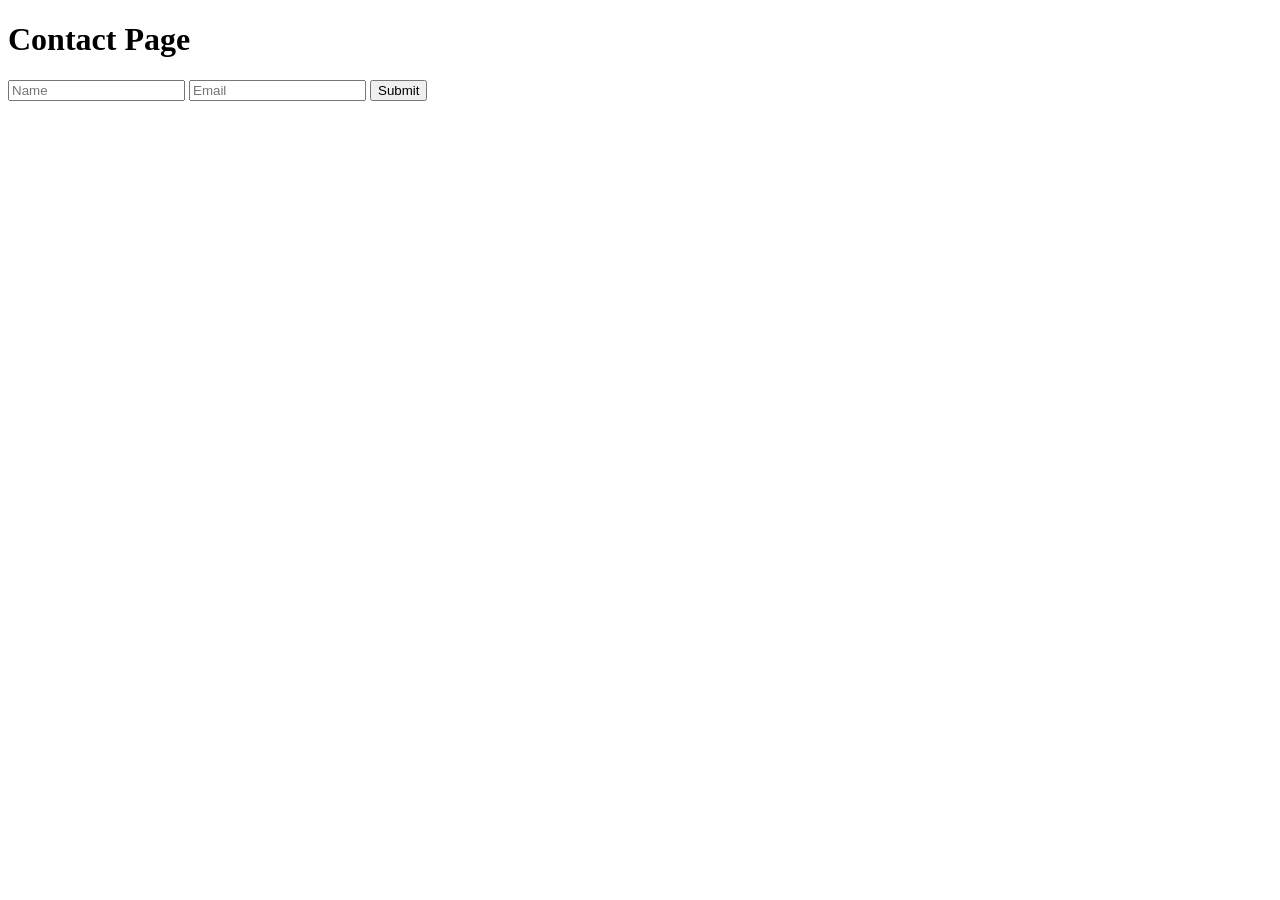
<file: contact.html>
<!DOCTYPE html>
<html>
<head>
  <title>Contact</title>
  <link rel="stylesheet" href="css/style.css">
</head>
<body>
  <h1>Contact Page</h1>
  <form>
    <input type="text" placeholder="Name" required>
    <input type="email" placeholder="Email" required>
    <button type="submit">Submit</button>
  </form>
</body>
</html>
</file>
<file: css/style.css>
.nav {
  color: red;
}
.nav { color: blue; }
</file>
